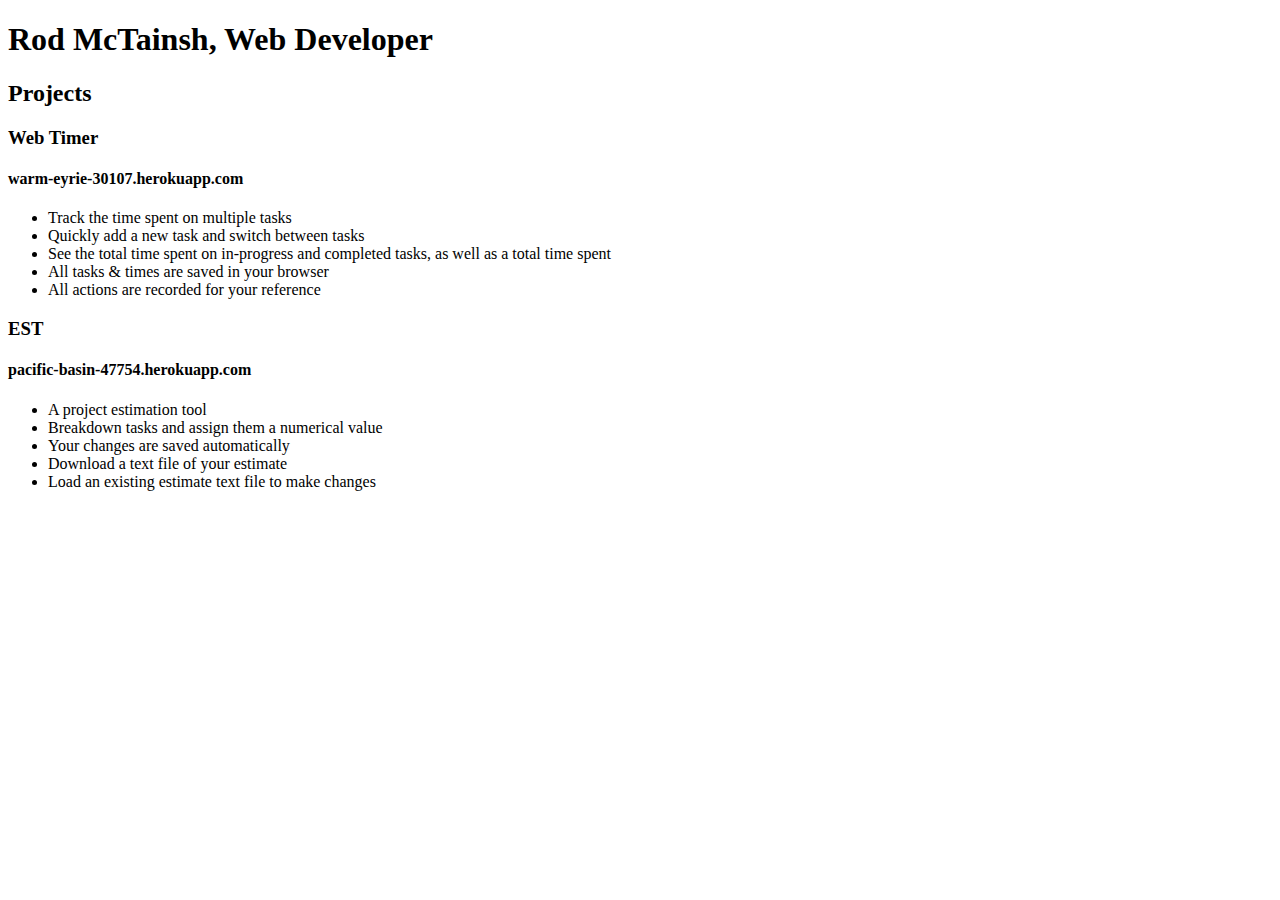
<file: index.html>
<!DOCTYPE html>
<html lang="en-US" dir="ltr">
<head>
    <title>Projects | Rod McTainsh | Web Developer</title>
    <meta name="description" content="">
    <meta http-equiv="Content-type" content="text/html; charset=utf-8" />
    <meta name="viewport" content="width=device-width">
    <meta name="robots" content="noindex, nofollow">
    <style type="text/css">
        a, a:hover {
            text-decoration: none;
            color: #000;
        }
    </style>
</head>
<body>
    <h1>Rod McTainsh, Web Developer</h1>
    <h2>Projects</h2>
    <h3><a target="_blank" href="https://warm-eyrie-30107.herokuapp.com/">Web Timer</a></h3>
    <h4><a target="_blank" href="https://warm-eyrie-30107.herokuapp.com/">warm-eyrie-30107.herokuapp.com</a></h4>
    <ul>
        <li>Track the time spent on multiple tasks</li>
        <li>Quickly add a new task and switch between tasks</li>
        <li>See the total time spent on in-progress and completed tasks, as well as a total time spent</li>
        <li>All tasks & times are saved in your browser</li>
        <li>All actions are recorded for your reference</li>
    </ul>
    <h3><a target="_blank" href="https://pacific-basin-47754.herokuapp.com/">EST</a></h3>
    <h4><a target="_blank" href="https://pacific-basin-47754.herokuapp.com/">pacific-basin-47754.herokuapp.com</a></h4>
    <ul>
        <li>A project estimation tool</li>
        <li>Breakdown tasks and assign them a numerical value</li>
        <li>Your changes are saved automatically</li>
        <li>Download a text file of your estimate</li>
        <li>Load an existing estimate text file to make changes</li>
    </ul>
</body>
</html>
</file>
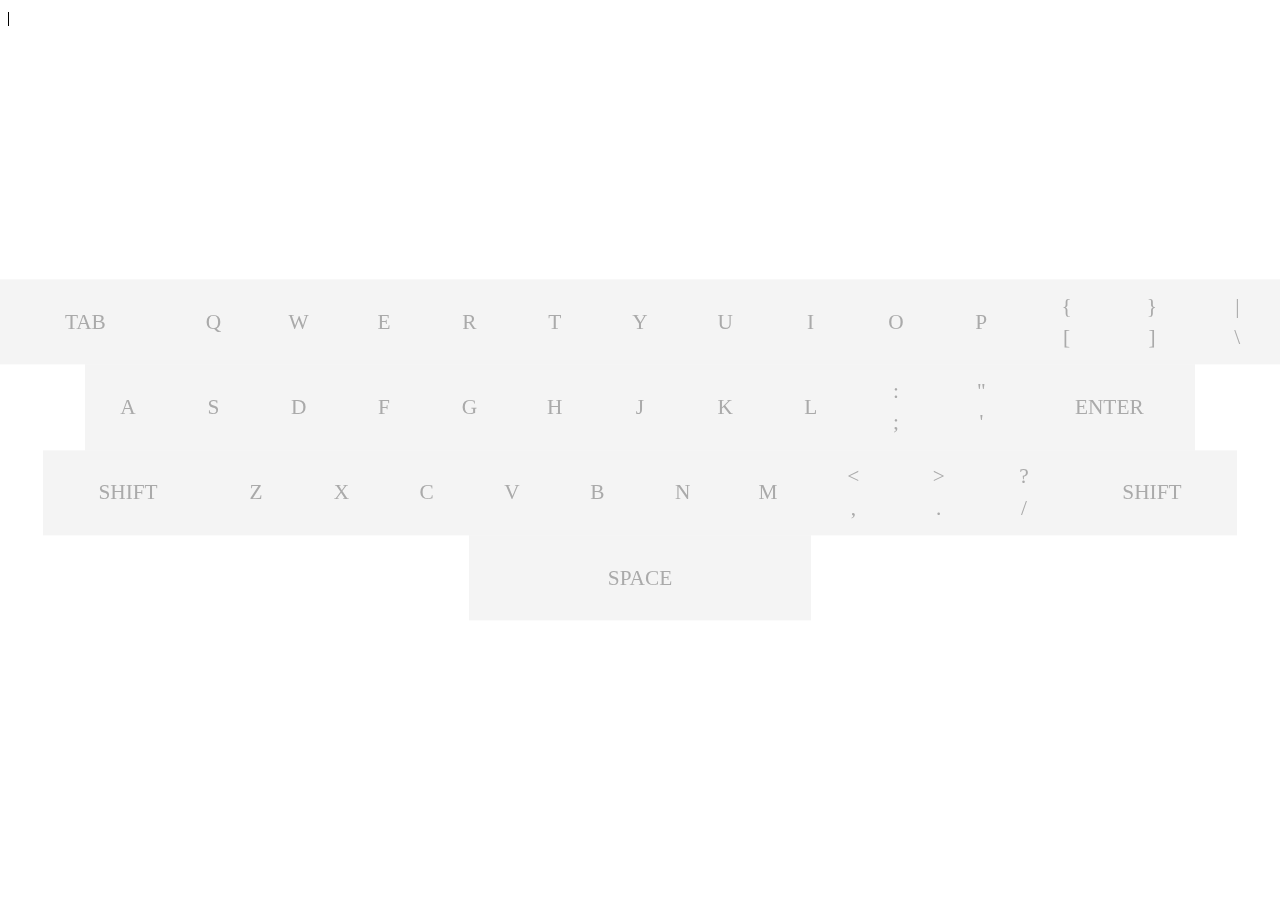
<file: keyboard/index.html>
<!DOCTYPE html>
<html lang="en-US" dir="ltr">
<head>
	<title>Keyboard</title>
	<meta name="description" content="">
	<meta http-equiv="Content-type" content="text/html; charset=utf-8" />
	<meta name="viewport" content="width=device-width">
	<meta name="robots" content="noindex, nofollow">
	<script type="text/javascript" src="jquery-1.11.3.js"></script>
	<script type="text/javascript" src="main.js"></script>
	<link rel="stylesheet" type="text/css" href="main.css">
</head>
<body>
	<pre id="output"><p><span class="current"></span></p></pre>
</body>
</html>
</file>
<file: keyboard/main.css>
body {
	cursor: text;
}

#output {
	font-size: 12px;
	tab-size: 4;
}

#output p {
	padding: 0;
	margin: 0;
}

#output p span {
	box-sizing: border-box;
	display: inline-block;
	height: 14px;
}

#output p span.current::after {
	position: absolute;
	height: 14px;
	content: "";
	border-right: solid 1px #000;
}

#output p span.selected {
	background-color: #666;
}

#board {
	position: fixed;
    left: 50%;
    top: 50%;
    transform: translate(-50%, -50%);
    width: 100%;
}

@media (max-width: 600px) {
	#board {
		
	}
}

#board .row {
	text-align: center;
}

#board .row .key {
	display: inline-block;
    vertical-align: top;
    border: solid 1px transparent;
    box-sizing: border-box;
    cursor: pointer;
    background-color: rgba(200,200,200,0.2);
    font-size: 18px;
    line-height: 18px;
    color: #aaa;
    position: relative;
}

#board .row .key .text {
	position: absolute;
    transform: translateY(-50%);
    top: 50%;
    width: 100%;
}

#board .row .key .text span {
	display: block;
	padding: 5px 0;
	line-height: 1em;
}

#board .row .key.down {
	background-color: rgba(150,150,150,0.2);
}

#board .row .key.up {
	border: solid 1px #666;
}
</file>
